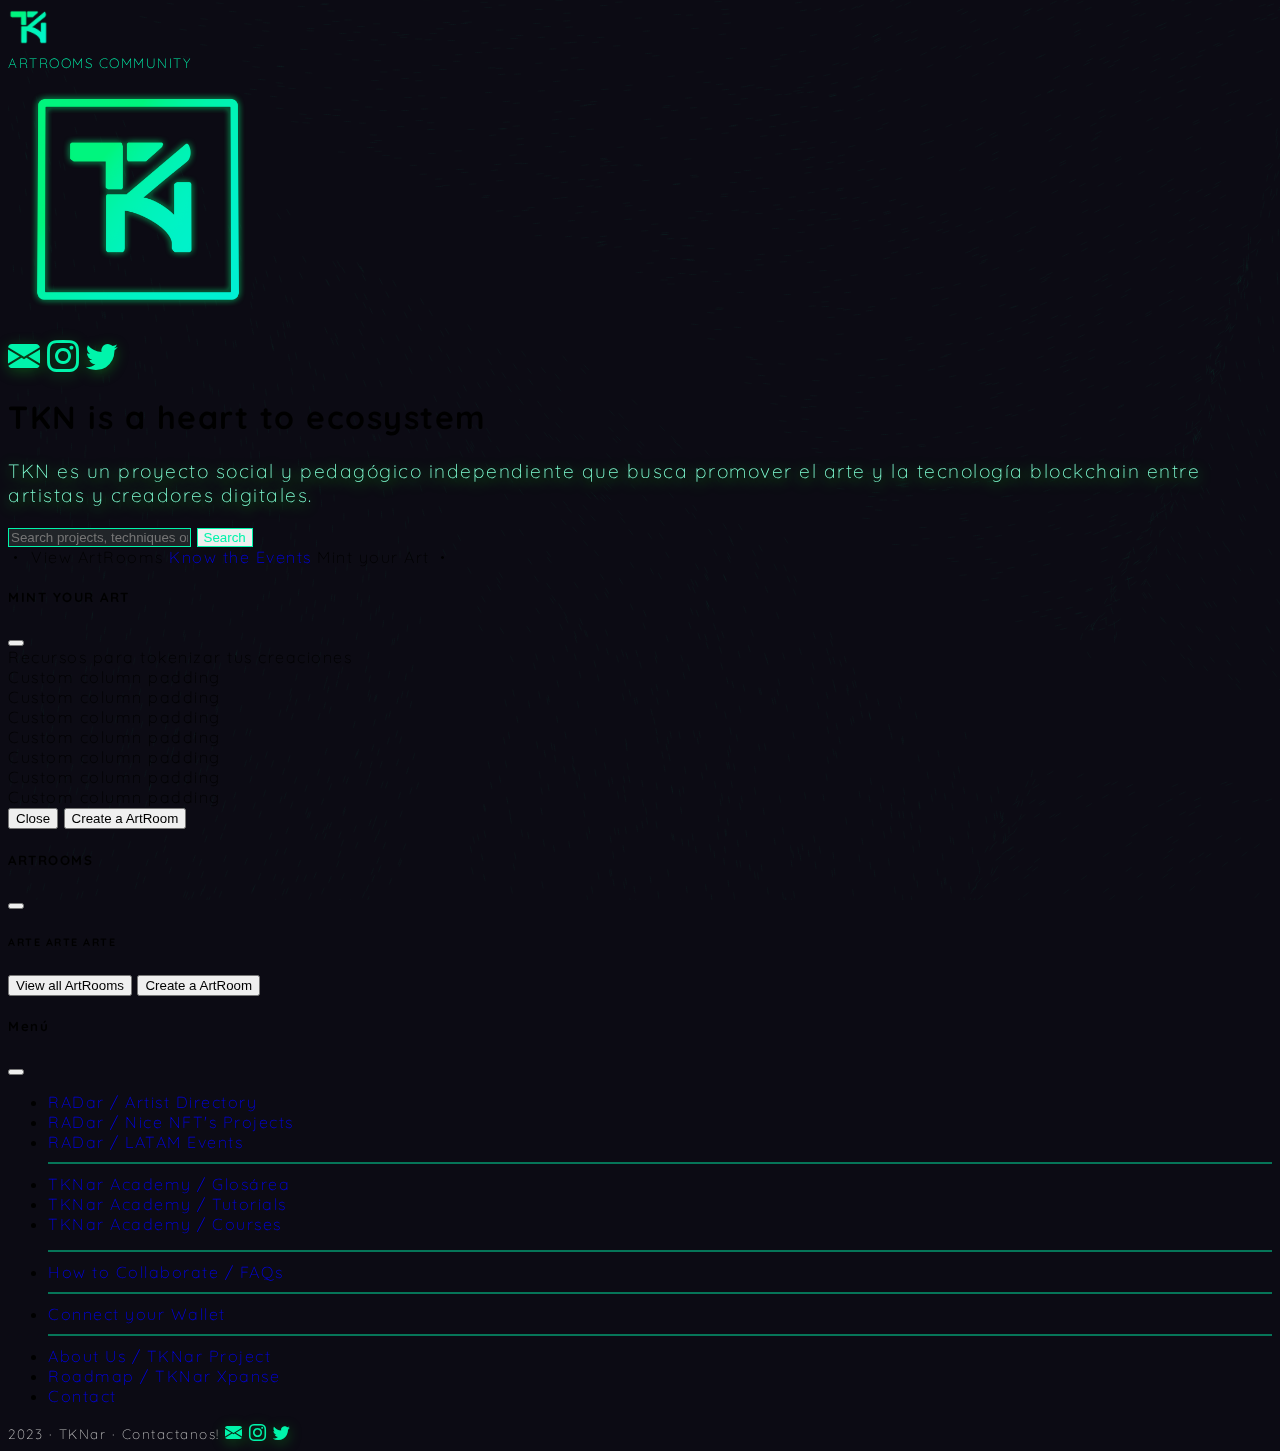
<file: index.html>
<!doctype html>
<html lang="es" class="h-100">

<head>
  <title>TKNar</title>
  <!-- Required meta tags -->
  <meta charset="utf-8">
  <meta name="viewport" content="width=device-width, initial-scale=1, shrink-to-fit=no">

  <!-- Bs5 -->
  <link href="https://cdn.jsdelivr.net/npm/bootstrap@5.2.0/dist/css/bootstrap.min.css" rel="stylesheet"
    integrity="sha384-gH2yIJqKdNHPEq0n4Mqa/HGKIhSkIHeL5AyhkYV8i59U5AR6csBvApHHNl/vI1Bx" crossorigin="anonymous">

  <style>
    @import url("https://cdn.jsdelivr.net/npm/bootstrap-icons@1.9.1/font/bootstrap-icons.css");
    @import url('https://fonts.googleapis.com/css2?family=Oxanium:wght@100;200;400;600&display=swap');
    @import url('https://fonts.googleapis.com/css2?family=Quicksand:wght@300;700&display=swap');


    body {
      font-family: Quicksand;
      font-weight: 300;
      letter-spacing: 1.5px;
      background: #0c0b14;
    }

    #bg_tkn {
      position: fixed;
      z-index: -10;
      top: 0;
      overflow: hidden;
      width: 100%;
      height: 100%;
      background: #0c0b14;
      filter: blur(.5px);
    }

    .tkn_logo {
      width: 40px;
      height: 40px;
    }
  
    a {
      text-decoration: none;
    }
   
    header {
      width: 100%;
    }

    header nav a.nav-link {
      text-transform: uppercase;
      font-size: 0.85em;
      font-weight: 200;
      color: #00f4ab;
    }
    #contacto a {
      color: #00f4ab;
      text-shadow: 0px 3px 14px #0cc82265;
      transition: ease-in-out 0.5s;
    }
    #contacto a:hover {
      color: #0084ff!important;
    }

    .lead_tkn {
      font-size: 1.2em;
      color: aquamarine;
    text-shadow: 0px 3px 14px #0cc821;
    }
    .form-control {
      background-color: #212529;
      background-clip: padding-box;
      border: 1px solid #00f4ab;
    }

    .btn-search {
      color: #00f4ab;
      border: 1px solid #00f4ab;

    }

    .tkn-line {
      display: block;
      border-bottom: 2px solid #00f4ab75;
      margin: 10px 0 10px;
    }

    footer {
      width: 100%;
      bottom: 10px;
    }

    footer a {
      font-size: .85em;
      color: #bbb;
      text-decoration: none;
    }
  </style>

</head>
<div id="bg_tkn"></div>

<body class="d-flex h-100 text-center text-white">

  <div id="tkn_page" class="d-flex w-100 h-100 mx-auto flex-column">
    <header class="position-fixed mb-auto pt-4 px-5">
      <div>
        <div class="float-md-start mb-0 tkn_box_logo">
          <a href=""><img class="tkn_logo" src="./i/tkn_neon.png"></a>
        </div>
        <nav class="d-none nav nav-masthead justify-content-center float-md-end">
          <a class="nav-link" aria-current="page" href="#">ArtRooms</a>
          <a class="nav-link" type="button" data-bs-toggle="offcanvas" data-bs-target="#staticBackdrop" aria-controls="staticBackdrop">
            Community
          </a>
        </nav>
      </div>
    </header>
    
    <main class="w-100 h-100">
      <div id="tkn_home" class="d-flex flex-column align-items-center justify-content-center h-100">
        <img class="tkn_full_logo" src="./i/tkn_full_neon.png" width="260px">
        <div class="w-50 pb-5">         
           <nav class="ms-3 mt-1 mb-4">
           <span id="contacto" class="mb-0">
              <a class="me-3" href="mailto:tknar.info@gmail.com">
                <i class="bi bi-envelope-fill" style="font-size:2em;"></i>
              </a>
              <a class="me-3" href="https://www.instagram.com/tknar.ar/" arget="_blank">
                <i class="bi bi-instagram" style="font-size:2em;"></i>
              </a>
              <a class="me-3" href="https://twitter.com/TKNar_ar" target="_blank">
                <i class="bi bi-twitter" style="font-size:2em;"></i>
              </a>
            </span>
          </nav>
          <h1 class="d-none">TKN is a heart to ecosystem</h1>
          <p class="lead_tkn">TKN es un proyecto social y pedagógico independiente que busca promover el arte y la tecnología blockchain entre artistas y creadores digitales.</p>


          <div class="d-none mx-auto w-75 input-group mt-">
            <input type="text" class="form-control" placeholder="Search projects, techniques or artists..."
              aria-label="Recipient's username" aria-describedby="button-addon2">
            <button class="btn btn-search" type="button" id="button-addon2">Search</button>
          </div>

          <nav class="d-none nav mt-5 align-center">
            <a type="button" data-bs-toggle="modal" data-bs-target="#modal_artrooms" class="nav-link ">
              <i class="bi bi-dot"></i>
              <span>View ArtRooms</span>
            </a>
            <a href="#tkn_artrooms" class="nav-link mx-5">
              
              <span>Know the Events</span>
            </a>
            <a type="button" data-bs-toggle="modal" data-bs-target="#modal_mint" class="nav-link ">
              
              <span>Mint your Art</span>
            <i class="bi bi-dot"></i></a>
          </nav>

        </div>
      </div>
    </main>

  </div>

    <!-- Modal Mint Your Art -->
    <div class="modal fade" id="modal_mint" tabindex="-1" aria-labelledby="modal_mint" aria-hidden="true">
      <div class="modal-dialog modal-fullscreen p-5">
        <div class="modal-content bg-black">
          <div class="modal-header">
            <h5 class="modal-title" id="exampleModalLabel">MINT YOUR ART</h5>
            <button type="button" class="btn-close" data-bs-dismiss="modal" aria-label="Close"></button>
          </div>
          <div class="modal-body">
            Recursos para tokenizar tus creaciones
            <div class="container-fluid text-center">
              <div class="row g-2">
                <div class="col-6">
                  <div class="p-3 border border-light">Custom column padding</div>
                </div>
                <div class="col-6">
                  <div class="p-3 border border-light">Custom column padding</div>
                </div>
                <div class="col-6">
                  <div class="p-3 border border-light">Custom column padding</div>
                </div>
                <div class="col-6">
                  <div class="p-3 border border-light">Custom column padding</div>
                </div>
              </div>
    
              <div class="row g-2 py-2">
                <div class="col-4">
                  <div class="p-3 border border-light">Custom column padding</div>
                </div>
                <div class="col-4">
                  <div class="p-3 border border-light">Custom column padding</div>
                </div>
                <div class="col-4">
                  <div class="p-3 border border-light">Custom column padding</div>
                </div>
              </div>
            </div>
    
          </div>
          <div class="modal-footer">
            <button type="button" class="btn btn-outline-secondary" data-bs-dismiss="modal">Close</button>
            <button type="button" class="btn btn-outline-primary">Create a ArtRoom</button>
          </div>
        </div>
      </div>
    </div>    
    
    <!-- Modal ArtRooms -->
    <div class="modal fade" id="modal_artrooms" tabindex="-1" aria-labelledby="modal_artrooms" aria-hidden="true">
      <div class="modal-dialog modal-fullscreen p-5">
        <div class="modal-content pt-3" style="background-color: transparent!important;">
          <div class="modal-header px-4 border-0 bg-black">
            <h5 class="modal-title" id="exampleModalLabel">ARTROOMS</h5>
            <button type="button" class="btn-close btn-close-white" data-bs-dismiss="modal" aria-label="Close"></button>
          </div>
          <div class="modal-body bg-black">
            <span><h6>ARTE ARTE ARTE</h6></span>
          </div>
          <div class="modal-footer px-3 border-0 bg-black">
            <button type="button" class="btn btn-outline-secondary">View all ArtRooms</button>
            <button type="button" class="btn btn-outline-primary">Create a ArtRoom</button>
          </div>
        </div>
      </div>
    </div>

    <!-- OffCanvas Menú -->
    <div class="offcanvas offcanvas-end bg-black" tabindex="-1" id="staticBackdrop" aria-labelledby="staticBackdropLabel">
      <div class="offcanvas-header">
        <h5 class="offcanvas-title" id="staticBackdropLabel">Menú</h5>
        <button type="button" class="btn-close btn-close-white" data-bs-dismiss="offcanvas" aria-label="Close"></button>
      </div>
      <div class="offcanvas-body text-start">
        <ul class="nav flex-column">
          <li><a class="dropdown-item" href="#">RADar / Artist Directory</a></li>
          <li><a class="dropdown-item" href="#">RADar / Nice NFT's Projects</a></li>
          <li><a class="dropdown-item" href="#">RADar / LATAM Events</a></li>
          <span class="tkn-line"></span>
          <li><a class="dropdown-item" href="#">TKNar Academy / Glosárea </a></li>
          <li><a class="dropdown-item" href="#">TKNar Academy / Tutorials </a></li>
          <li><a class="dropdown-item" href="#">TKNar Academy / Courses </a></li>
        </ul>
        <ul class="nav flex-column">
          <span class="tkn-line"></span>
          <li><a class="dropdown-item" href="#">How to Collaborate / FAQs</a></li>
          <span class="tkn-line"></span>
          <li><a class="dropdown-item" href="#">Connect your Wallet</a></li>
          <span class="tkn-line"></span>
          <li><a class="dropdown-item" href="#">About Us / TKNar Project</a></li>
          <li><a class="dropdown-item" href="#">Roadmap / TKNar Xpanse </a></li>
          <li><a class="dropdown-item" href="#">Contact</a></li>
        </ul>
      </div>
    </div>

  <footer class="position-fixed mt-auto text-white-50">
    <nav class="mt-5 mb-3">
      <a class="float-md-start text-white-50 ms-5">2023 · TKNar</a>
      <a href="https://linktr.ee/TKN.ar">· Contactanos!</a>
      <span id="contacto" class="float-md-end mb-0 me-5">
        <a class="me-3" href="mailto:tknar.info@gmail.com">
          <i class="bi bi-envelope-fill" style="font-size:1.25em;"></i>
        </a>
        <a class="me-3" href="https://www.instagram.com/tknar.ar/" arget="_blank">
          <i class="bi bi-instagram" style="font-size:1.25em;"></i>
        </a>
        <a class="me-3" href="https://twitter.com/TKNar_ar" target="_blank">
          <i class="bi bi-twitter" style="font-size:1.25em;"></i>
        </a>
      </span>
    </nav>
  </footer>

  </div>

</body>



<!-- Bootstrap JavaScript Libraries -->
<script src="https://cdn.jsdelivr.net/npm/bootstrap@5.2.0/dist/js/bootstrap.bundle.min.js"
  integrity="sha384-A3rJD856KowSb7dwlZdYEkO39Gagi7vIsF0jrRAoQmDKKtQBHUuLZ9AsSv4jD4Xa" crossorigin="anonymous"></script>


<script src="./js/p5.min.js"></script>
<script src="./js/vanta.topology.min.js"></script>
<script>
  VANTA.TOPOLOGY({
    el: "#bg_tkn",
    backgroundAlpha: 0x1,
    backgroundColor: 0x0c0b14,
    color: 0x00815b,
    mouseControls: true,
    touchControls: true,
    gyroControls: true,
    minHeight: 200.00,
    minWidth: 200.00,
    scale: 1.00,
    scaleMobile: 1.00
  })
</script>


</html>
</file>
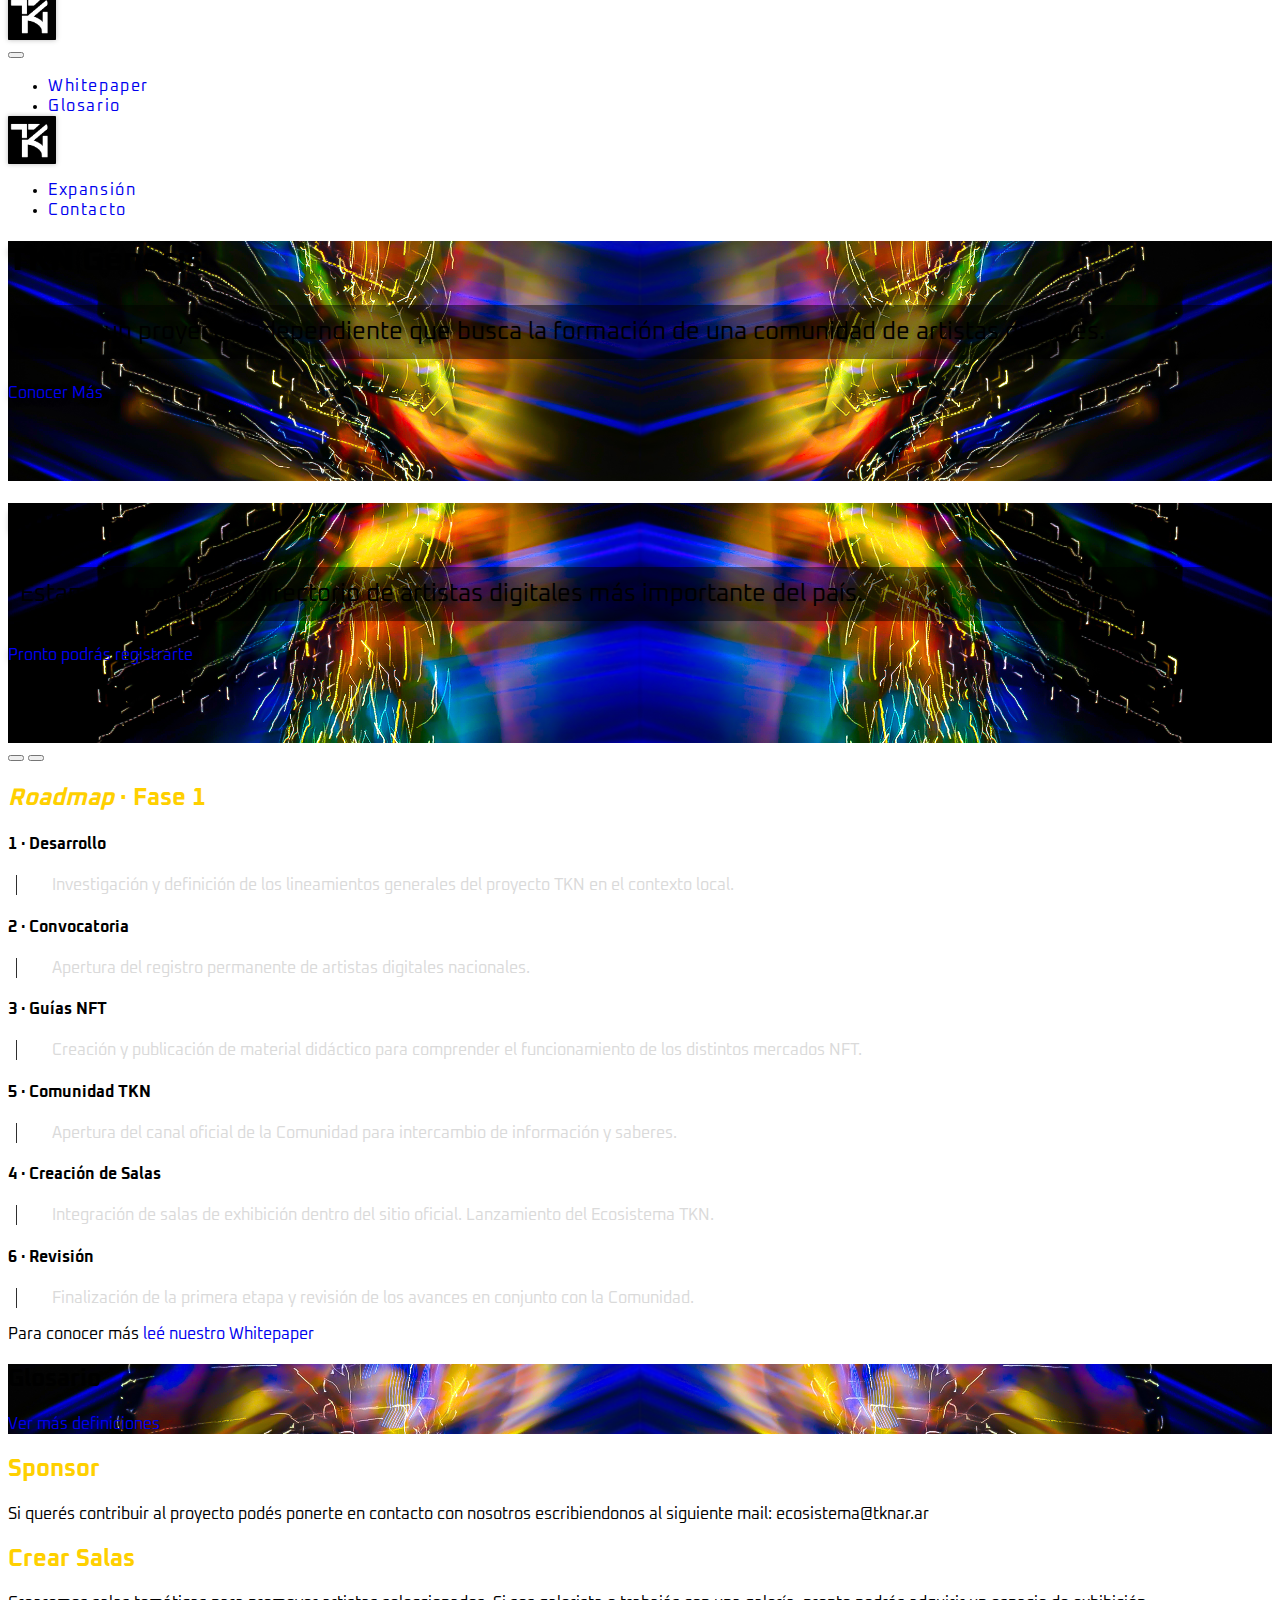
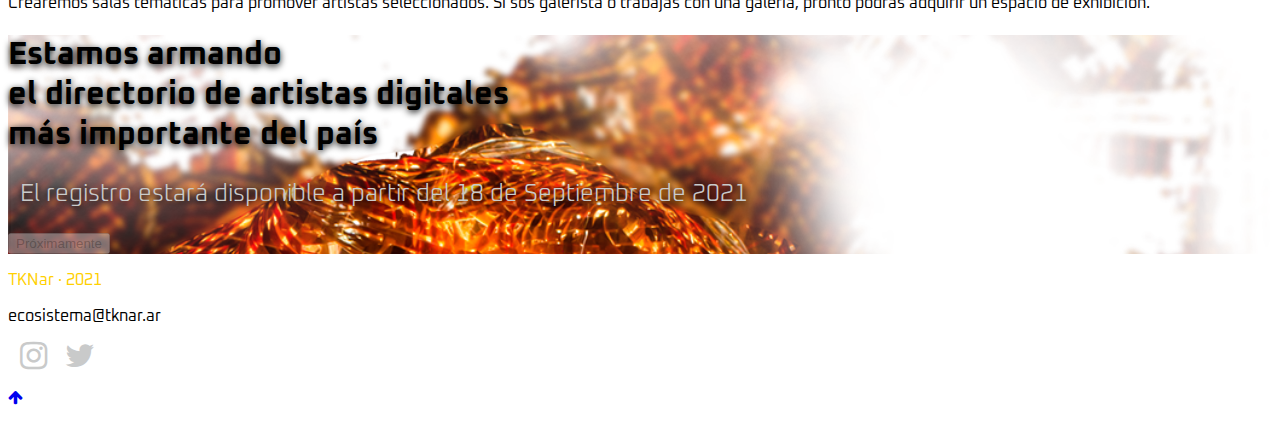
<file: index_old.html>
<!doctype html>
<html lang="es">

<head>
  <meta charset="utf-8">
  <meta name="viewport" content="width=device-width, initial-scale=1">
  <meta name="description" content="">
  <meta name="author" content="Horacio Alanís (@Orazi)">
  <title>TKN ar</title>

  <!-- Bootstrap CSS -->
  <link href="https://cdn.jsdelivr.net/npm/bootstrap@5.0.2/dist/css/bootstrap.min.css" rel="stylesheet"
    integrity="sha384-EVSTQN3/azprG1Anm3QDgpJLIm9Nao0Yz1ztcQTwFspd3yD65VohhpuuCOmLASjC" crossorigin="anonymous">

  <!-- Custom styles for this template -->
  <link href="tkn-style.css" rel="stylesheet">
  <link rel="stylesheet" href="https://cdnjs.cloudflare.com/ajax/libs/font-awesome/4.7.0/css/font-awesome.css">

  <style>
    @import url('https://fonts.googleapis.com/css2?family=Oxanium:wght@200;400;600&display=swap');
  </style>
</head>

<body class="bg-dark">

  <header>
    <nav id="tkn_navbar" class="navbar navbar-expand-md navbar-dark bg-dark pt-5" aria-label="navbar">
      <div class="container">

        <a class="navbar-brand m-auto d-md-none luz" href="index.html"><span class="img_logo"></span>
        </a>

        <button class="navbar-toggler border-0" type="button" data-bs-toggle="collapse" data-bs-target="#navbarTKN"
          aria-controls="navbarsExample04" aria-expanded="false" aria-label="Toggle navigation">
          <span class="navbar-toggler-icon"></span>
        </button>

        <div class="collapse navbar-collapse" id="navbarTKN">
          <ul class="navbar-nav me-start mt-4 mb-md-0 text-end">
            <li class="nav-item">
              <a class="nav-link" href="#whitepaper">Whitepaper</a>
            </li>
            <li class="nav-item">
              <a class="nav-link" href="#glosario">Glosario</a>
            </li>
          </ul>

          <a class="navbar-brand mx-auto mt-2 p-0 d-none d-md-block" href="index.html">
            <span class="img_logo"></span>
          </a>

          <ul class="navbar-nav me-end mb-4 mb-md-0 text-end">
            <li class="nav-item">
              <a class="nav-link" href="#expansion">Expansión</a>
            </li>
            <li class="nav-item">
              <a class="nav-link" href="#contacto">Contacto</a>
            </li>

          </ul>

        </div>
      </div>
    </nav>

  </header>

  <main class="container-fluid">
    <div class="row text-white bg-dark">

      <!-- Jumbo -->
    <section class="slides">
        <div id="carouselExampleControls" class="carousel slide  m-0 m-md-5" data-bs-ride="carousel">
          <div class="carousel-inner rounded-3 shadow">
      
            <div id="slide_genesis" class="carousel-item p-0 p-md-5 active" style="min-height: 240px;">
              <div class="container p-3">
                <div class="row">
                  <div class="col-12 text-center m-auto">
                    <h1 class="display-5"><b>TKN</b> Génesis</h1>
                  </div>
                  <div class="col-12 col-md-8 text-center m-auto ">
                    <p class="">TKN es un proyecto independiente que busca la formación de
                      una comunidad de artistas digitales.</p>     
                  </div>
                  <span class="col-12 text-center">
                    <a class="btn btn-outline-light mt-2  text-center" href="/whitepaper.html" type="button">Conocer Más</a>    
                  </span>   
                </div>
              </div>
            </div>

            <div id="slide_radar" class="carousel-item p-0 p-md-5" style="min-height: 240px;">
              <div class="container p-3">
                <div class="row">
                  <div class="col-12 text-center m-auto">
                    <h1 class="display-4">RADar</h1>
                  </div>
                  <div class="col-12 col-md-6 text-center m-auto">
                    <p class="">Estamos armando el directorio de artistas digitales
                      más importante del país.
                    </p>
                    <a class="btn btn-light mt-2" href="#section_form" type="button">Pronto podrás registrarte</a>                  
                  </div>
                </div>
              </div>
            </div>
      
          </div>
          <div class="carousel-indicators">
            <button type="button" data-bs-target="#carouselExampleControls" data-bs-slide-to="0" class="active"
              aria-current="true" aria-label="Slide 1"></button>
            <button type="button" data-bs-target="#carouselExampleControls" data-bs-slide-to="1" aria-label="Slide 2"></button>
          </div>
        </div>      
    </section>

    <!-- Roadmap -->
    <section>
      <div class="container px-0 py-5">
        <h2 class="p-5 text-center luz"><i>Roadmap</i> · Fase 1 </h2>
        <div class="row row-cols-1 row-cols-sm-2 row-cols-md-3 row-cols-lg-3 g-3 pb-md-5 mb-md-5">
          <div class="col casillero d-flex align-items-start p-4">
            <div>
              <h4 class="fw-bold mb-0">1 · Desarrollo</h4>
              <p>Investigación y definición de los lineamientos generales del proyecto TKN en el contexto local.</p>
            </div>
          </div>
          <div class="col casillero d-flex align-items-start p-4">
            <div>
              <h4 class="fw-bold mb-0">2 · Convocatoria</h4>
              <p>Apertura del registro permanente de artistas digitales nacionales. </p>
            </div>
          </div>
          <div class="col casillero d-flex align-items-start p-4">
            <div>
              <h4 class="fw-bold mb-0">3 · Guías NFT</h4>
              <p>Creación y publicación de material didáctico para comprender el funcionamiento de los distintos
                mercados NFT.</p>
            </div>
          </div>
          <div class="col casillero d-flex align-items-start p-4">
            <div>
              <h4 class="fw-bold mb-0">5 · Comunidad TKN</h4>
              <p>Apertura del canal oficial de la Comunidad para intercambio de información y saberes.</p>
            </div>
          </div>
          <div class="col casillero d-flex align-items-start p-4">
            <div>
              <h4 class="fw-bold mb-0">4 · Creación de Salas</h4>
              <p>Integración de salas de exhibición dentro del sitio oficial. Lanzamiento del Ecosistema TKN.</p>
            </div>
          </div>
          <div class="col casillero d-flex align-items-start p-4">
            <div>
              <h4 class="fw-bold mb-0">6 · Revisión</h4>
              <p>Finalización de la primera etapa y revisión de los avances en conjunto con la Comunidad.</p>
            </div>
          </div>
        </div>
      </div>
    </section>
    
    <!-- Whitepaper -->
    <section id="whitepaper" class="p-0 pb-5">
      <div class="container-fluid bg-secondary p-5">
        <div class="row">
          <div class="col-12 pt-3 text-center">
            <p class="col-12 text-center">
              <span class="me-2"> Para conocer más </span>
              <a class="btn btn-outline-light py-3 px-4 m-auto" type="button" href="/whitepaper.html">leé nuestro Whitepaper</a>
            </p>
          </div>
        </div>
      </div>
    </section>

    <!-- Glosario -->
    <section id="glosario">
        <div class="row">
          <div id="glosario_div" class="col m-0 m-md-5 p-0 pt-md-5">
            <div class="p-5 text-white shadow rounded-3">
              <h2 class="text-center">Glosario</h2>
                <div class="row row-cols-1 row-cols-lg-4 align-items-stretch g-4 py-2">

                 

              </div>
              <div class="container">
                <div class="row">
                  <div class="col-12 d-flex">
                    <a class="btn btn-outline-light mt-5 m-auto"  href="https://feriadearte.cordoba.gob.ar/paisajes-tecnopoeticos/" target=_blank type="button">Ver más definiciones</a>
                  </div>
                </div>
              </div>
            </div>
          </div>
        </div>
    </section>

<!-- Expansión -->
<section id="expansion">
  <div class="container pb-5 my-5">
    <div class="row align-items-md-stretch gx-5">
      <div class="col-md-6">
        <div class="banner mb-4 p-5 text-white shadow rounded-3">
          <h2 class="luz">Sponsor</h2>
          <p class="text-white-50">Si querés contribuir al proyecto podés ponerte en contacto con nosotros escribiendonos al siguiente
            mail:
            <span class="lead-5 text-muted">ecosistema@tknar.ar</span>
          </p>
        </div>
      </div>
      <div class="col-md-6">
        <div class="banner p-5 text-white shadow rounded-3">
          <h2 class="luz">Crear Salas</h2>
          <p class="text-white-50">Crearemos salas temáticas para promover artistas seleccionados. Si sos galerista o trabajás con una galería, pronto podrás adquirir un espacio de exhibición.</p>
        </div>
      </div>
    </div>
  </div>
</section>

<!-- Formulario-->
<section id="section_form">
  <div class="my-5 p-md-5 text-light text-center-md">
    <h1 class="display-5 fw-bold p-4 p-md-5 pb-2">Estamos armando <br> el directorio de artistas digitales <br> más
      importante del país</h1>
    <div class="col-lg-8 mx-auto">
      <p class="text-light p-3 mb-3 lead fw-bold">El registro estará disponible a partir del 18 de Septiembre de 2021</p>
      <div class="d-grid gap-2 d-sm-flex justify-content-sm-center mb-5">
        <button class="btn btn-light mt-5 m-auto" disabled type="button">Próximamente</button>
      </div>
    </div>
  </div>
</section>

    </div>
  </main>

  <footer class="text-muted mt-3">
    <div class="container-fluid">
      <div class="row">
        <div class="col-12 text-center mt-5 mb-3">
          <p class="text-white-50 luz">TKNar · 2021</p>
          <span>
            <a class="text-white-50 lead-4">ecosistema@tknar.ar</a>
          </span>
          <p id="contacto" class="m-3">
            <a class="text-white-50 lead ms-0" href="https://www.instagram.com/tknar.ar/" arget="_blank">
              <i class="fa fa-instagram fa-lg" aria-hidden="true"></i>
            </a> 
            <a class="text-white-50 lead" href="https://twitter.com/TKNar_ar" target="_blank">
              <i class="fa fa-twitter fa-lg" aria-hidden="true"></i>
            </a>
          </p>
          <div class="text-center">
            <p class="float-end small me-4">
              <a class="text-white-50" href="#"><i class="fa fa-arrow-up fa-2" aria-hidden="true"></i></a>
            </p>
          </div>
        </div>
      </div>
    </div>
  </footer>


  <!-- Bootstrap JS -->
  <script src="https://cdn.jsdelivr.net/npm/bootstrap@5.0.2/dist/js/bootstrap.bundle.min.js"
    integrity="sha384-MrcW6ZMFYlzcLA8Nl+NtUVF0sA7MsXsP1UyJoMp4YLEuNSfAP+JcXn/tWtIaxVXM"
    crossorigin="anonymous"></script>

</body>
</html>
</file>
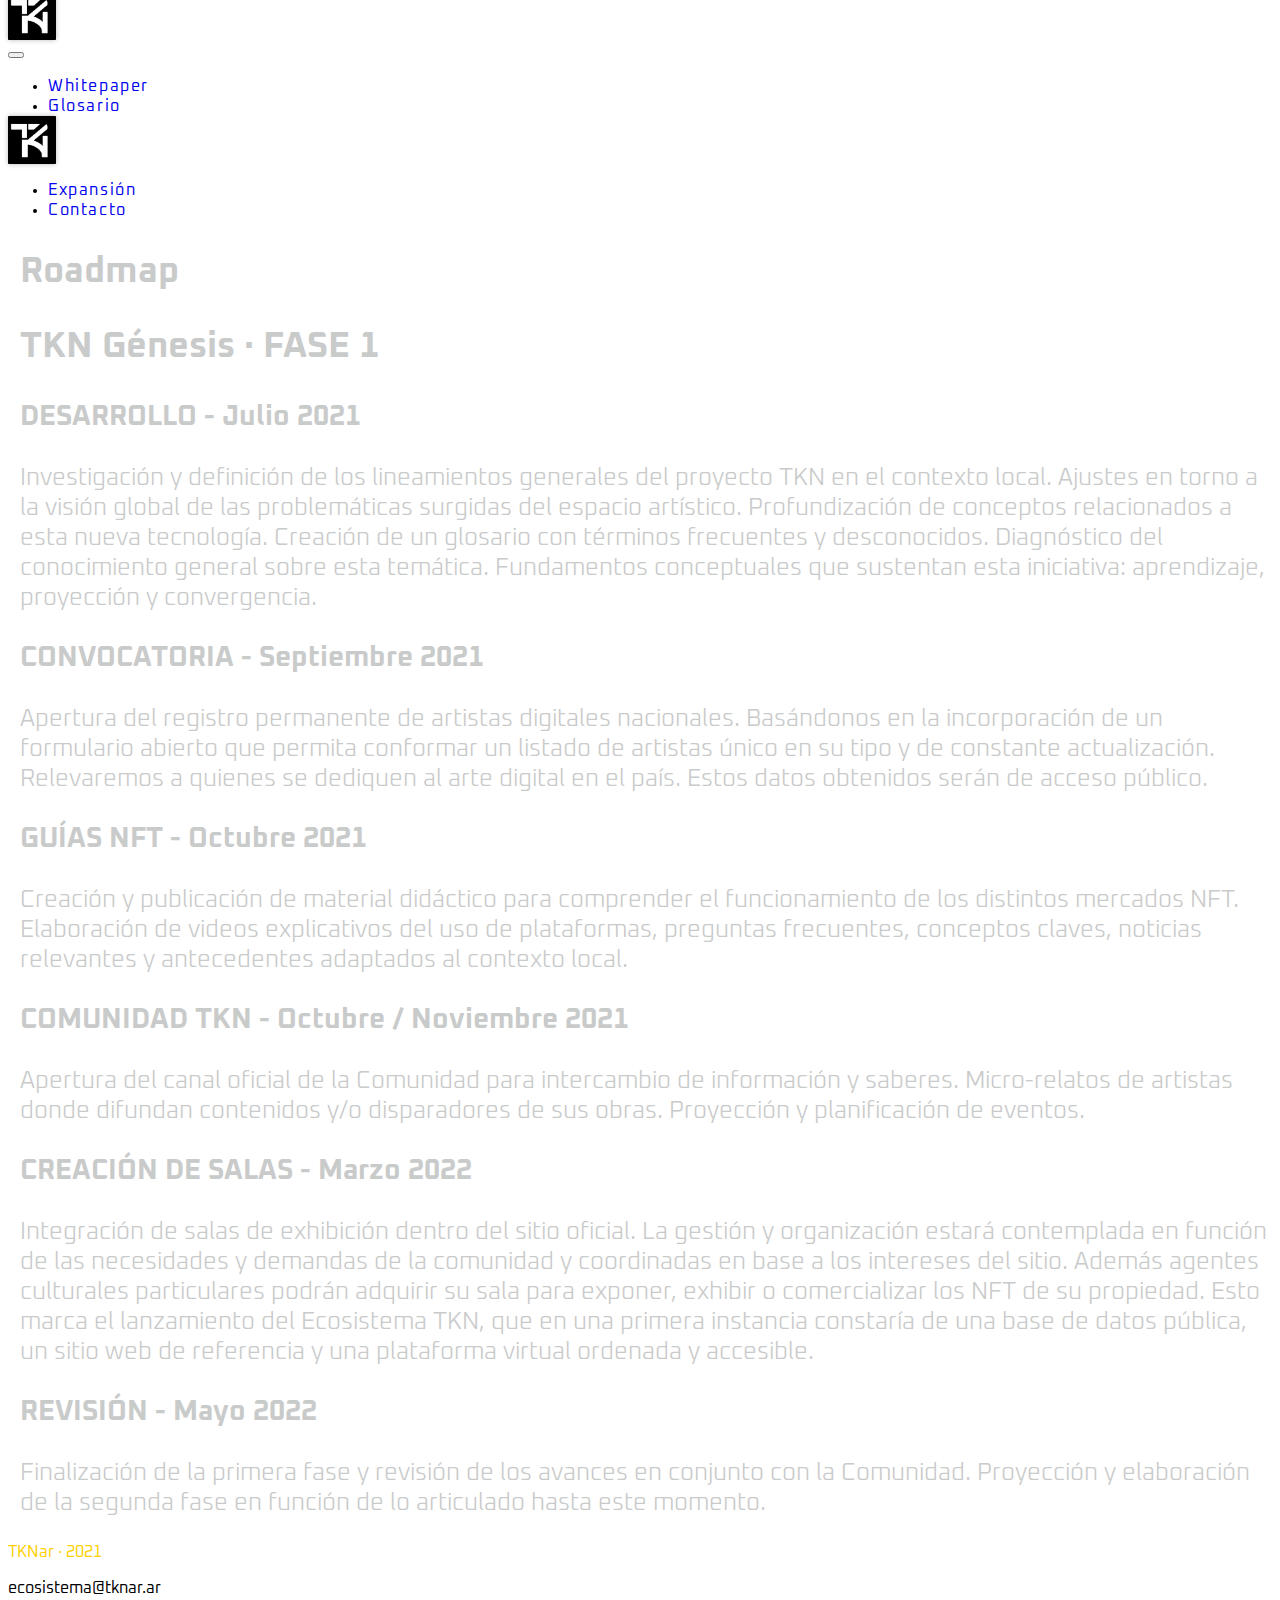
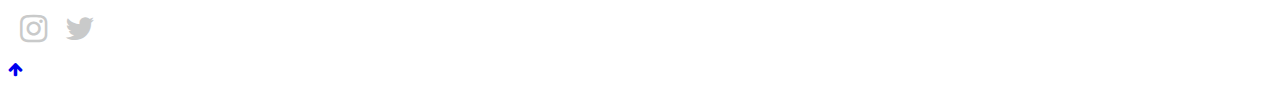
<file: roadmap.html>
<!doctype html>
<html lang="es">

<head>
    <meta charset="utf-8">
    <meta name="viewport" content="width=device-width, initial-scale=1">
    <meta name="description" content="">
    <meta name="author" content="Horacio Alanís (@Orazi)">
    <title>TKN ar</title>

    <!-- Bootstrap CSS -->
    <link href="https://cdn.jsdelivr.net/npm/bootstrap@5.0.2/dist/css/bootstrap.min.css" rel="stylesheet"
        integrity="sha384-EVSTQN3/azprG1Anm3QDgpJLIm9Nao0Yz1ztcQTwFspd3yD65VohhpuuCOmLASjC" crossorigin="anonymous">

    <!-- Custom styles for this template -->
    <link href="tkn-style.css" rel="stylesheet">
    <link rel="stylesheet" href="https://cdnjs.cloudflare.com/ajax/libs/font-awesome/4.7.0/css/font-awesome.css">

    <style>
        @import url('https://fonts.googleapis.com/css2?family=Oxanium:wght@200;400;600&display=swap');
    </style>
</head>

<body class="bg-dark">

    <header>
        <nav id="tkn_navbar" class="navbar navbar-expand-md navbar-dark bg-dark pt-5" aria-label="navbar">
          <div class="container">
    
            <a class="navbar-brand m-auto d-md-none luz" href="#"><span class="img_logo"></span>
            </a>
    
            <button class="navbar-toggler" type="button" data-bs-toggle="collapse" data-bs-target="#navbarTKN"
              aria-controls="navbarsExample04" aria-expanded="false" aria-label="Toggle navigation">
              <span class="navbar-toggler-icon"></span>
            </button>
    
            <div class="collapse navbar-collapse" id="navbarTKN">
              <ul class="navbar-nav me-start mb-2 mb-md-0">
                <li class="nav-item">
                  <a class="nav-link" href="#whitepaper">Whitepaper</a>
                </li>
                <li class="nav-item">
                  <a class="nav-link" href="#glosario">Glosario</a>
                </li>
              </ul>
    
              <a class="navbar-brand mx-auto mt-2 p-0 d-none d-md-block" href="/index.html">
                <span class="img_logo"></span>
              </a>
    
              <ul class="navbar-nav me-end mb-2 mb-md-0">
                <li class="nav-item">
                  <a class="nav-link" href="#expansion">Expansión</a>
                </li>
                <li class="nav-item">
                  <a class="nav-link" href="#contacto">Contacto</a>
                </li>
    
              </ul>
    
            </div>
          </div>
        </nav>
    
      </header>

    <main class="container-fluid">
        <div class="row text-white bg-dark">

            <!-- Whitepaper -->
                        <div id="white_texto" class="col-7 m-auto py-5 mb-5 text-start lead">
                            <h2 class="h2 my-5">Roadmap</h2> 
                            <h2 class="h2 my-5">TKN Génesis · FASE 1 </h2> 
                            <h3>DESARROLLO - Julio 2021</h3>
                            <p>Investigación y definición de los lineamientos generales del proyecto TKN en el contexto local. Ajustes en torno a la visión global de las problemáticas surgidas del espacio artístico. Profundización de conceptos relacionados a esta nueva tecnología. Creación de un glosario con términos frecuentes y desconocidos. Diagnóstico del conocimiento general sobre esta temática. Fundamentos conceptuales que sustentan esta iniciativa: aprendizaje, proyección y convergencia. </p>
                            
                            <h3>CONVOCATORIA - Septiembre 2021</h3>
                            <p>Apertura del registro permanente de artistas digitales nacionales. Basándonos en la incorporación de un formulario abierto que permita conformar un listado de artistas único en su tipo y de constante actualización. Relevaremos a quienes se dediquen al arte digital en el país. Estos datos obtenidos serán de acceso público.</p>
                            
                            <h3>GUÍAS NFT - Octubre 2021</h3>
                            <p>Creación y publicación de material didáctico para comprender el funcionamiento de los distintos mercados NFT. Elaboración de videos explicativos del uso de plataformas, preguntas frecuentes, conceptos claves, noticias relevantes y antecedentes adaptados al contexto local. </p>
                            
                             <h3>COMUNIDAD TKN - Octubre / Noviembre 2021</h3>
                            <p>Apertura del canal oficial de la Comunidad para intercambio de información y saberes. Micro-relatos de artistas donde difundan contenidos y/o disparadores de sus obras. Proyección y planificación de eventos. </p>
                            
                            <h3>CREACIÓN DE SALAS - Marzo 2022</h3>
                            <p>Integración de salas de exhibición dentro del sitio oficial. La gestión y organización estará contemplada en función de las necesidades y demandas de la comunidad y coordinadas en base a los intereses del sitio. Además agentes culturales particulares podrán adquirir su sala para exponer, exhibir o comercializar los NFT de su propiedad. Esto marca el lanzamiento del Ecosistema TKN, que en una primera instancia constaría de una base de datos pública, un sitio web de referencia y una plataforma virtual ordenada y accesible.</p>
                            
                            <h3>REVISIÓN - Mayo 2022</h3>
                           <p> Finalización de la primera fase y revisión de los avances en conjunto con la Comunidad. Proyección y elaboración de la segunda fase en función de lo articulado hasta este momento. </p>
                                
            
                        </div>
        
         </div>
    </main>

    <footer class="text-muted mt-3">
        <div class="container-fluid">
          <div class="row">
            <div class="col-12 text-center mt-5 mb-3">
              <p class="text-white-50 luz">TKNar · 2021</p>
              <span>
                <a class="text-white-50 lead-4">ecosistema@tknar.ar</a>
              </span>
              <p id="contacto" class="m-3">
                <a class="text-white-50 lead ms-0" href="https://www.instagram.com/tknar.ar/" arget="_blank">
                  <i class="fa fa-instagram fa-lg" aria-hidden="true"></i>
                </a> 
                <a class="text-white-50 lead" href="https://twitter.com/TKNar_ar" target="_blank">
                  <i class="fa fa-twitter fa-lg" aria-hidden="true"></i>
                </a>
              </p>
              <div class="text-center">
                <p class="float-end small me-4">
                  <a class="text-white-50" href="#"><i class="fa fa-arrow-up fa-2" aria-hidden="true"></i></a>
                </p>
              </div>
            </div>
          </div>
        </div>
      </footer>
    



    <!-- Bootstrap JS -->
    <script src="https://cdn.jsdelivr.net/npm/bootstrap@5.0.2/dist/js/bootstrap.bundle.min.js"
        integrity="sha384-MrcW6ZMFYlzcLA8Nl+NtUVF0sA7MsXsP1UyJoMp4YLEuNSfAP+JcXn/tWtIaxVXM"
        crossorigin="anonymous"></script>

</body>

</html>
</file>
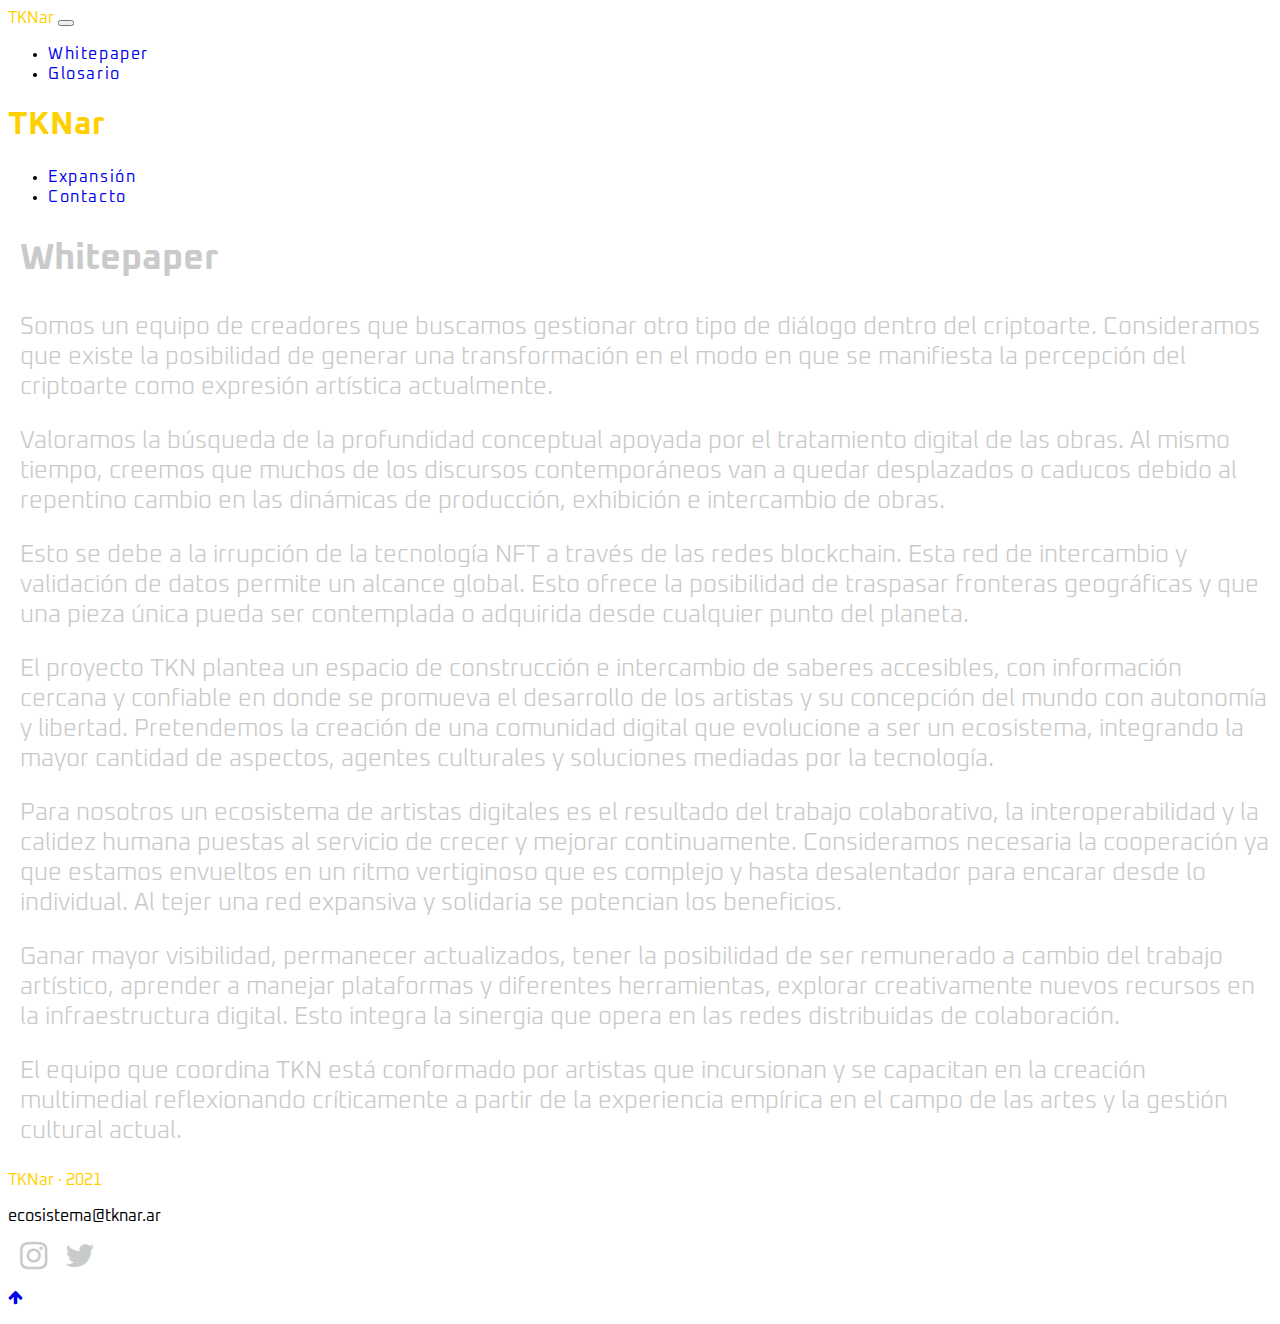
<file: whitepaper.html>
<!doctype html>
<html lang="es">

<head>
    <meta charset="utf-8">
    <meta name="viewport" content="width=device-width, initial-scale=1">
    <meta name="description" content="">
    <meta name="author" content="Horacio Alanís (@Orazi)">
    <title>TKN ar</title>

    <!-- Bootstrap CSS -->
    <link href="https://cdn.jsdelivr.net/npm/bootstrap@5.0.2/dist/css/bootstrap.min.css" rel="stylesheet"
        integrity="sha384-EVSTQN3/azprG1Anm3QDgpJLIm9Nao0Yz1ztcQTwFspd3yD65VohhpuuCOmLASjC" crossorigin="anonymous">

    <!-- Custom styles for this template -->
    <link href="tkn-style.css" rel="stylesheet">
    <link rel="stylesheet" href="https://cdnjs.cloudflare.com/ajax/libs/font-awesome/4.7.0/css/font-awesome.css">

    <style>
        @import url('https://fonts.googleapis.com/css2?family=Oxanium:wght@200;400;600&display=swap');
    </style>
</head>

<body class="bg-dark">

    <header>
        <nav id="tkn_navbar" class="navbar navbar-expand-md navbar-dark bg-dark pt-5" aria-label="navbar">
            <div class="container">

                <a class="navbar-brand m-auto d-md-none luz" href="/index.html">TKNar</a>

                <button class="navbar-toggler" type="button" data-bs-toggle="collapse" data-bs-target="#navbarTKN"
                    aria-controls="navbarsExample04" aria-expanded="false" aria-label="Toggle navigation">
                    <span class="navbar-toggler-icon"></span>
                </button>

                <div class="collapse navbar-collapse" id="navbarTKN">
                    <ul class="navbar-nav me-start mb-2 mb-md-0">
                        <li class="nav-item">
                            <a class="nav-link" href="#whitepaper">Whitepaper</a>
                        </li>
                        <li class="nav-item">
                            <a class="nav-link" href="#glosario">Glosario</a>
                        </li>
                    </ul>

                    <a class="navbar-brand mx-auto mt-2 p-0 d-none d-md-block" href="/index.html">
                        <h1 class="h3 m-0 luz">TKNar</h1>
                    </a>

                    <ul class="navbar-nav me-end mb-2 mb-md-0">
                        <li class="nav-item">
                            <a class="nav-link" href="#expansion">Expansión</a>
                        </li>
                        <li class="nav-item">
                            <a class="nav-link" href="#contacto">Contacto</a>
                        </li>

                    </ul>

                </div>
            </div>
        </nav>

    </header>

    <main class="container-fluid">
        <div class="row text-white bg-dark">

            <!-- Whitepaper -->
                        <div id="white_texto" class="col-7 m-auto py-5 mb-5 text-start lead">
                            <h2 class="h2 my-5">Whitepaper</h2>
                            <div class="mb-4">
                                <p>Somos un equipo de creadores que buscamos gestionar
                                    otro tipo de diálogo dentro del criptoarte. Consideramos que existe la
                                    posibilidad de generar una transformación en el modo en que se manifiesta la
                                    percepción del criptoarte como expresión artística actualmente.</p>
                                <p>Valoramos la búsqueda de la profundidad conceptual
                                    apoyada por el tratamiento digital de las obras. Al mismo tiempo, creemos que
                                    muchos de los discursos contemporáneos van a quedar desplazados o caducos debido
                                    al repentino cambio en las dinámicas de producción, exhibición e intercambio de
                                    obras.</p>
                                <p> Esto se debe a la irrupción de la tecnología NFT a través de las redes
                                    blockchain. Esta red de intercambio y validación de datos permite un alcance
                                    global. Esto ofrece la posibilidad de traspasar fronteras geográficas y que una
                                    pieza única pueda ser contemplada o adquirida desde cualquier punto del
                                    planeta.</p>            
                                <p>El proyecto TKN plantea un espacio de construcción e
                                    intercambio de saberes accesibles, con información cercana y confiable en donde
                                    se promueva el desarrollo de los artistas y su concepción del mundo con
                                    autonomía y libertad. Pretendemos la creación de una comunidad digital que
                                    evolucione a ser un ecosistema, integrando la mayor cantidad de aspectos,
                                    agentes culturales y soluciones mediadas por la tecnología.</p>            
                                <p>Para nosotros un ecosistema de artistas digitales es
                                    el resultado del trabajo colaborativo, la interoperabilidad y la calidez humana
                                    puestas al servicio de crecer y mejorar continuamente. Consideramos necesaria la
                                    cooperación ya que estamos envueltos en un ritmo vertiginoso que es complejo y
                                    hasta desalentador para encarar desde lo individual. Al tejer una red expansiva
                                    y solidaria se potencian los beneficios. </p>            
                                <p>Ganar mayor visibilidad, permanecer actualizados,
                                    tener la posibilidad de ser remunerado a cambio del trabajo artístico, aprender
                                    a manejar plataformas y diferentes herramientas, explorar creativamente nuevos
                                    recursos en la infraestructura digital. Esto integra la sinergia que opera en
                                    las redes distribuidas de colaboración.</p>            
                                <p>El equipo que coordina TKN está conformado por
                                    artistas que incursionan y se capacitan en la creación multimedial reflexionando
                                    críticamente a partir de la experiencia empírica en el campo de las artes y la
                                    gestión cultural actual.</p>
                            </div>
            
            
            
                        </div>
                    </div>
         </div>
    </main>

    <footer class="text-muted mt-2">
        <div class="container-fluid">
            <div class="row">
                <div class="col-12 text-center mb-4">
                    <p class="text-white-50 luz">TKNar · 2021</p>
                    <span>
                        <a class="text-white-50 lead-4">ecosistema@tknar.ar</a>
                    </span>
                    <p id="contacto" class="m-3">
                        <a class="text-white-50 lead ms-0" href="https://www.instagram.com/tknar.ar/" arget="_blank">
                            <i class="fa fa-instagram fa-lg" aria-hidden="true"></i>
                        </a>
                        <a class="text-white-50 lead" href="https://twitter.com/TKNar_ar" target="_blank">
                            <i class="fa fa-twitter fa-lg" aria-hidden="true"></i>
                        </a>
                    </p>
                    <div class="text-center">
                        <p class="float-end small me-4">
                            <a class="text-white-50" href="#"><i class="fa fa-arrow-up fa-2" aria-hidden="true"></i></a>
                        </p>
                    </div>
                </div>
            </div>
        </div>
    </footer>




    <!-- Bootstrap JS -->
    <script src="https://cdn.jsdelivr.net/npm/bootstrap@5.0.2/dist/js/bootstrap.bundle.min.js"
        integrity="sha384-MrcW6ZMFYlzcLA8Nl+NtUVF0sA7MsXsP1UyJoMp4YLEuNSfAP+JcXn/tWtIaxVXM"
        crossorigin="anonymous"></script>

</body>

</html>
</file>
<file: tkn-style.css>
a {
    text-decoration: none;
  }
body {
    font-family:Oxanium ;
}
.luz {
    color: #ffd000!important;
}
.azul {
    color:#0008ec
}

.navbar .nav-link {
    letter-spacing: 0.10em;
}
.navbar .nav-link:hover {
    color: #ffd000!important;
    text-shadow: 0 2px 40px #3700ffa9;

}
.lead {
    font-size: 1.5rem;
    font-weight: 300;
    color: #c9caca;
    margin-left: 0.5em;
}
.casillero:hover {
    background-color: rgba(0, 0, 0, 0.219);
    border-radius: 4px;
    transition-timing-function:ease-in-out ;
    transition-duration: .7s;
}
.casillero p {
    color: rgb(218, 218, 218);
margin-top: 0.5em;
margin-left: 0.5em;
padding-left: 2.2em;
border-left: 1px solid #2f2f2f;
}

.term {
    width:250px;
    height: 250px;
    border-radius: 100%;
  }
.term:hover h3 {
    font-size: 1.6em;
    transition: ease-in .25s;
  }
.img_term {width: 100%;height: auto;}

.white_texto p {
    margin-bottom: 1.2em;
}
#section_form {
    background: url(i/olla_luz.png) no-repeat center left;
    background-size: cover;
    text-shadow: 0 2px 7px #000000;
}
#glosario_div {
    background: url(i/circulos.png) no-repeat center center;
    background-size: 100%;
}
#slide_genesis {
    background: url(i/slide_genesis.png) no-repeat center center;
    background-size: 100%;
    text-shadow: 0 2px 7px #0000005c;

}
#slide_radar {
    background: url(i/slide_radar.png) no-repeat center center;
    background-size: 100%;
    text-shadow: 0 2px 7px #0000005c;

}
.slides p {
    font-size: 1.5em;
    background-color: #0000007c;
    padding: .5em;
}
#expansion .banner:hover {
    box-shadow: 0 10px 20px #0000ee10!important;
    transition-timing-function:ease-in-out ;
    transition-duration: .7s;
}
#contacto a:hover {
    color: #ffd000!important;
    transition-timing-function:ease-in-out ;
    transition-duration: .7s;
}
.img_logo {
    display: block;
    height: 48px; 
    width: 48px;
    box-shadow: 0 0px 5px #00000045!important;
    margin-top: -16px;
    background-image: url(i/tkn_dark.png);
    background-size: 48px 48px;
}
.img_logo:hover {
    box-shadow: 0 2px 20px #3700ff78!important;
    background-image: url(i/tkn_logo.png);
    transition-timing-function:ease ;
    transition-duration: .5s;
}
</file>
